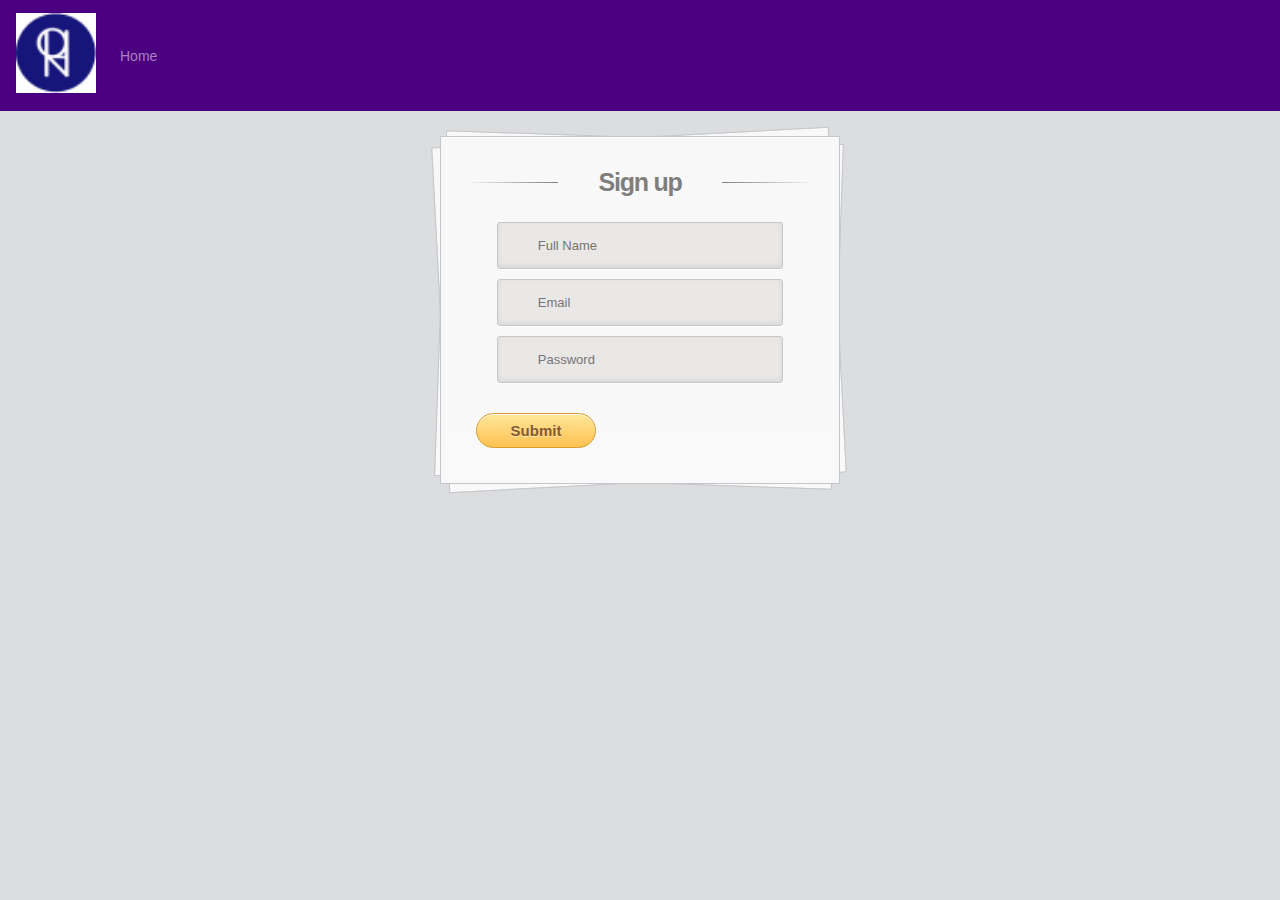
<file: templates/signup.html>
<!DOCTYPE html>
<html lang="en">
  <head>
    <meta charset="UTF-8">
    <meta name="viewport" content="width=device-width, initial-scale=1.0">
    <meta http-equiv="X-UA-Compatible" content="ie=edge">
    <link rel="stylesheet" href="https://cdnjs.cloudflare.com/ajax/libs/twitter-bootstrap/4.3.1/css/bootstrap.min.css">
    <link rel="stylesheet" href="https://use.fontawesome.com/releases/v5.7.2/css/all.css">
    <link rel="stylesheet" href="/static/style.css">

  </head>
<body>

<nav class="navbar navbar-expand-md navbar-dark" style="background-color:#4B0082">
            <a href="/" class="navbar-brand"><img src="/static/Images/brand-white.png" alt="logo" class="img-fluid" width="80px" height="100px"></a>
    
            <button class="navbar-toggler" data-toggle="collapse" data-target="#responsive"><span class="navbar-toggler-icon"></span></button>
    
    
            <div class="collapse navbar-collapse" id="responsive">
                <ul class="navbar-nav mr-auto text-capitalize">
                    <li class="nav-item"><a href="/" class="nav-link">home</a></li>
                    <li class="nav-item"><a href="#" class="nav-link d-md-none">growl</a></li>

    
                </ul>

            </div>
        </nav>
<div class="container">
  <section id="content">
    <form action="signup" method="post">
      <h1>Sign up</h1>
      <div>
        <input type="text" placeholder="Full Name" required="" name="name"/>
      </div>
      <div>
<!--        <input type="text" placeholder="Date of Birth" required="" name="DOB"/>-->
      </div>
      <div>
        <input type="text" placeholder="Email" required="" name="emailID"/>
      </div>
      <div>
        <input type="password" placeholder="Password" required="" name="password"/>
      </div>
      <div>
        <input type="submit" value="Submit">
      </div>
    </form><!-- form -->
    
  </section><!-- content -->
</div><!-- container -->
</body>
</html>
</file>
<file: static/style.css>
* {
    box-sizing: border-box;
  }

  body{
      background-color: #F5F5DC;
      font-family: "Open Sans", "Helvetica Neue", Helvetica, Arial, sans-serif;
      margin: 0;
      font-weight: 300;
      line-height: 1.6;
      color: #000000;
      text-align: left;
  }


.liked{
    color: red;
}

.hide{
    display: none;
}

.banner{
    background-image: url(img/banner.jpg);
    background-repeat: no-repeat;
    background-size: cover;
    background-position: center;
    height: 500px;

}

.banner-title{
    transform: translateY(150px)
}
.banner-end{
    transform: translateY(280px)
}

.thumnail{
    width: 257px;
    height: 257px;
}

.hover-media:hover{
    background-color: #000000;
}
/*--------------------------Grid template starts design for image gallery-----------------*/


.grid-template{
    display: grid;
    grid-template-columns: repeat(5,1fr);
    grid-auto-rows: minmax(250px,auto);
    grid-gap: 10px;
}

.item-1{
    grid-column: 1 / 3;
    grid-row: 1 / 2;

}
.item-7{
    grid-column: 2 / 4;
    grid-row: 2 / 3;
    

}

.item-9{
    grid-row: 3 / 5;
    

}


.item-10{
    grid-row: 3 / 5;
    

}

.item-11{
  grid-column: 3/5;
  grid-row: 3 / 5;
    
}
.item-12{
    grid-row: 3 / 5;
    

}

/*----------------------------------(This code Important for Modal sizing on large device)-----------------------------------*/
.modal-dialog {
    position: relative;
    width: auto;
    max-width: 600px;
    margin: 0 auto;
  }

/*----------------------------------------------------------------------------------------------------------------------------*/
/* Reset CSS */
html, body, div, span, applet, object, iframe,
h1, h2, h3, h4, h5, h6, p, blockquote, pre,
a, abbr, acronym, address, big, cite, code,
del, dfn, em, font, img, ins, kbd, q, s, samp,
small, strike, strong, sub, sup, tt, var,
b, u, i, center,
dl, dt, dd, ol, ul, li,
fieldset, form, label, legend,
table, caption, tbody, tfoot, thead, tr, th, td {
  margin: 0;
  padding: 0;
  border: 0;
  outline: 0;
  font-size: 100%;
  vertical-align: baseline;
  background: transparent;
}
body {
  background: #DCDDDF url(https://cssdeck.com/uploads/media/items/7/7AF2Qzt.png);
  color: #000;
  font: 14px Arial;
  margin: 0 auto;
  padding: 0;
  position: relative;
}
h1{ font-size:28px;}
h2{ font-size:26px;}
h3{ font-size:18px;}
h4{ font-size:16px;}
h5{ font-size:14px;}
h6{ font-size:12px;}
h1,h2,h3,h4,h5,h6{ color:#563D64;}
small{ font-size:10px;}
b, strong{ font-weight:bold;}
a{ text-decoration: none; }
a:hover{ text-decoration: underline; }
.left { float:left; }
.right { float:right; }
.alignleft { float: left; margin-right: 15px; }
.alignright { float: right; margin-left: 15px; }
.clearfix:after,
form:after {
  content: ".";
  display: block;
  height: 0;
  clear: both;
  visibility: hidden;
}
.container { margin: 25px auto; position: relative; width: 900px; }
#content {
  background: #f9f9f9;
  background: -moz-linear-gradient(top,  rgba(248,248,248,1) 0%, rgba(249,249,249,1) 100%);
  background: -webkit-linear-gradient(top,  rgba(248,248,248,1) 0%,rgba(249,249,249,1) 100%);
  background: -o-linear-gradient(top,  rgba(248,248,248,1) 0%,rgba(249,249,249,1) 100%);
  background: -ms-linear-gradient(top,  rgba(248,248,248,1) 0%,rgba(249,249,249,1) 100%);
  background: linear-gradient(top,  rgba(248,248,248,1) 0%,rgba(249,249,249,1) 100%);
  filter: progid:DXImageTransform.Microsoft.gradient( startColorstr='#f8f8f8', endColorstr='#f9f9f9',GradientType=0 );
  -webkit-box-shadow: 0 1px 0 #fff inset;
  -moz-box-shadow: 0 1px 0 #fff inset;
  -ms-box-shadow: 0 1px 0 #fff inset;
  -o-box-shadow: 0 1px 0 #fff inset;
  box-shadow: 0 1px 0 #fff inset;
  border: 1px solid #c4c6ca;
  margin: 0 auto;
  padding: 25px 0 0;
  position: relative;
  text-align: center;
  text-shadow: 0 1px 0 #fff;
  width: 400px;
}
#content h1 {
  color: #7E7E7E;
  font: bold 25px Helvetica, Arial, sans-serif;
  letter-spacing: -0.05em;
  line-height: 20px;
  margin: 10px 0 30px;
}
#content h1:before,
#content h1:after {
  content: "";
  height: 1px;
  position: absolute;
  top: 10px;
  width: 27%;
}
#content h1:after {
  background: rgb(126,126,126);
  background: -moz-linear-gradient(left,  rgba(126,126,126,1) 0%, rgba(255,255,255,1) 100%);
  background: -webkit-linear-gradient(left,  rgba(126,126,126,1) 0%,rgba(255,255,255,1) 100%);
  background: -o-linear-gradient(left,  rgba(126,126,126,1) 0%,rgba(255,255,255,1) 100%);
  background: -ms-linear-gradient(left,  rgba(126,126,126,1) 0%,rgba(255,255,255,1) 100%);
  background: linear-gradient(left,  rgba(126,126,126,1) 0%,rgba(255,255,255,1) 100%);
    right: 0;
}
#content h1:before {
  background: rgb(126,126,126);
  background: -moz-linear-gradient(right,  rgba(126,126,126,1) 0%, rgba(255,255,255,1) 100%);
  background: -webkit-linear-gradient(right,  rgba(126,126,126,1) 0%,rgba(255,255,255,1) 100%);
  background: -o-linear-gradient(right,  rgba(126,126,126,1) 0%,rgba(255,255,255,1) 100%);
  background: -ms-linear-gradient(right,  rgba(126,126,126,1) 0%,rgba(255,255,255,1) 100%);
  background: linear-gradient(right,  rgba(126,126,126,1) 0%,rgba(255,255,255,1) 100%);
    left: 0;
}
#content:after,
#content:before {
  background: #f9f9f9;
  background: -moz-linear-gradient(top,  rgba(248,248,248,1) 0%, rgba(249,249,249,1) 100%);
  background: -webkit-linear-gradient(top,  rgba(248,248,248,1) 0%,rgba(249,249,249,1) 100%);
  background: -o-linear-gradient(top,  rgba(248,248,248,1) 0%,rgba(249,249,249,1) 100%);
  background: -ms-linear-gradient(top,  rgba(248,248,248,1) 0%,rgba(249,249,249,1) 100%);
  background: linear-gradient(top,  rgba(248,248,248,1) 0%,rgba(249,249,249,1) 100%);
  filter: progid:DXImageTransform.Microsoft.gradient( startColorstr='#f8f8f8', endColorstr='#f9f9f9',GradientType=0 );
  border: 1px solid #c4c6ca;
  content: "";
  display: block;
  height: 100%;
  left: -1px;
  position: absolute;
  width: 100%;
}
#content:after {
  -webkit-transform: rotate(2deg);
  -moz-transform: rotate(2deg);
  -ms-transform: rotate(2deg);
  -o-transform: rotate(2deg);
  transform: rotate(2deg);
  top: 0;
  z-index: -1;
}
#content:before {
  -webkit-transform: rotate(-3deg);
  -moz-transform: rotate(-3deg);
  -ms-transform: rotate(-3deg);
  -o-transform: rotate(-3deg);
  transform: rotate(-3deg);
  top: 0;
  z-index: -2;
}
#content form { margin: 0 20px; position: relative }
#content form input[type="text"],
#content form input[type="password"] {
  -webkit-border-radius: 3px;
  -moz-border-radius: 3px;
  -ms-border-radius: 3px;
  -o-border-radius: 3px;
  border-radius: 3px;
  -webkit-box-shadow: 0 1px 0 #fff, 0 -2px 5px rgba(0,0,0,0.08) inset;
  -moz-box-shadow: 0 1px 0 #fff, 0 -2px 5px rgba(0,0,0,0.08) inset;
  -ms-box-shadow: 0 1px 0 #fff, 0 -2px 5px rgba(0,0,0,0.08) inset;
  -o-box-shadow: 0 1px 0 #fff, 0 -2px 5px rgba(0,0,0,0.08) inset;
  box-shadow: 0 1px 0 #fff, 0 -2px 5px rgba(0,0,0,0.08) inset;
  -webkit-transition: all 0.5s ease;
  -moz-transition: all 0.5s ease;
  -ms-transition: all 0.5s ease;
  -o-transition: all 0.5s ease;
  transition: all 0.5s ease;
  background: #eae7e7 url(https://cssdeck.com/uploads/media/items/8/8bcLQqF.png) no-repeat;
  border: 1px solid #c8c8c8;
  color: #777;
  font: 13px Helvetica, Arial, sans-serif;
  margin: 0 0 10px;
  padding: 15px 10px 15px 40px;
  width: 80%;
}
#content form input[type="text"]:focus,
#content form input[type="password"]:focus {
  -webkit-box-shadow: 0 0 2px #ed1c24 inset;
  -moz-box-shadow: 0 0 2px #ed1c24 inset;
  -ms-box-shadow: 0 0 2px #ed1c24 inset;
  -o-box-shadow: 0 0 2px #ed1c24 inset;
  box-shadow: 0 0 2px #ed1c24 inset;
  background-color: #fff;
  border: 1px solid #ed1c24;
  outline: none;
}
#username { background-position: 10px 10px !important }
#password { background-position: 10px -53px !important }
#content form input[type="submit"] {
  background: rgb(254,231,154);
  background: -moz-linear-gradient(top,  rgba(254,231,154,1) 0%, rgba(254,193,81,1) 100%);
  background: -webkit-linear-gradient(top,  rgba(254,231,154,1) 0%,rgba(254,193,81,1) 100%);
  background: -o-linear-gradient(top,  rgba(254,231,154,1) 0%,rgba(254,193,81,1) 100%);
  background: -ms-linear-gradient(top,  rgba(254,231,154,1) 0%,rgba(254,193,81,1) 100%);
  background: linear-gradient(top,  rgba(254,231,154,1) 0%,rgba(254,193,81,1) 100%);
  filter: progid:DXImageTransform.Microsoft.gradient( startColorstr='#fee79a', endColorstr='#fec151',GradientType=0 );
  -webkit-border-radius: 30px;
  -moz-border-radius: 30px;
  -ms-border-radius: 30px;
  -o-border-radius: 30px;
  border-radius: 30px;
  -webkit-box-shadow: 0 1px 0 rgba(255,255,255,0.8) inset;
  -moz-box-shadow: 0 1px 0 rgba(255,255,255,0.8) inset;
  -ms-box-shadow: 0 1px 0 rgba(255,255,255,0.8) inset;
  -o-box-shadow: 0 1px 0 rgba(255,255,255,0.8) inset;
  box-shadow: 0 1px 0 rgba(255,255,255,0.8) inset;
  border: 1px solid #D69E31;
  color: #85592e;
  cursor: pointer;
  float: left;
  font: bold 15px Helvetica, Arial, sans-serif;
  height: 35px;
  margin: 20px 0 35px 15px;
  position: relative;
  text-shadow: 0 1px 0 rgba(255,255,255,0.5);
  width: 120px;
}
#content form input[type="submit"]:hover {
  background: rgb(254,193,81);
  background: -moz-linear-gradient(top,  rgba(254,193,81,1) 0%, rgba(254,231,154,1) 100%);
  background: -webkit-linear-gradient(top,  rgba(254,193,81,1) 0%,rgba(254,231,154,1) 100%);
  background: -o-linear-gradient(top,  rgba(254,193,81,1) 0%,rgba(254,231,154,1) 100%);
  background: -ms-linear-gradient(top,  rgba(254,193,81,1) 0%,rgba(254,231,154,1) 100%);
  background: linear-gradient(top,  rgba(254,193,81,1) 0%,rgba(254,231,154,1) 100%);
  filter: progid:DXImageTransform.Microsoft.gradient( startColorstr='#fec151', endColorstr='#fee79a',GradientType=0 );
}
#content form div a {
  color: #004a80;
    float: right;
    font-size: 12px;
    margin: 30px 15px 0 0;
    text-decoration: underline;
}
.button {
  background: rgb(247,249,250);
  background: -moz-linear-gradient(top,  rgba(247,249,250,1) 0%, rgba(240,240,240,1) 100%);
  background: -webkit-linear-gradient(top,  rgba(247,249,250,1) 0%,rgba(240,240,240,1) 100%);
  background: -o-linear-gradient(top,  rgba(247,249,250,1) 0%,rgba(240,240,240,1) 100%);
  background: -ms-linear-gradient(top,  rgba(247,249,250,1) 0%,rgba(240,240,240,1) 100%);
  background: linear-gradient(top,  rgba(247,249,250,1) 0%,rgba(240,240,240,1) 100%);
  filter: progid:DXImageTransform.Microsoft.gradient( startColorstr='#f7f9fa', endColorstr='#f0f0f0',GradientType=0 );
  -webkit-box-shadow: 0 1px 2px rgba(0,0,0,0.1) inset;
  -moz-box-shadow: 0 1px 2px rgba(0,0,0,0.1) inset;
  -ms-box-shadow: 0 1px 2px rgba(0,0,0,0.1) inset;
  -o-box-shadow: 0 1px 2px rgba(0,0,0,0.1) inset;
  box-shadow: 0 1px 2px rgba(0,0,0,0.1) inset;
  -webkit-border-radius: 0 0 5px 5px;
  -moz-border-radius: 0 0 5px 5px;
  -o-border-radius: 0 0 5px 5px;
  -ms-border-radius: 0 0 5px 5px;
  border-radius: 0 0 5px 5px;
  border-top: 1px solid #CFD5D9;
  padding: 15px 0;
}
.button a {
  background: url(https://cssdeck.com/uploads/media/items/8/8bcLQqF.png) 0 -112px no-repeat;
  color: #7E7E7E;
  font-size: 17px;
  padding: 2px 0 2px 40px;
  text-decoration: none;
  -webkit-transition: all 0.3s ease;
  -moz-transition: all 0.3s ease;
  -ms-transition: all 0.3s ease;
  -o-transition: all 0.3s ease;
  transition: all 0.3s ease;
}
.button a:hover {
  background-position: 0 -135px;
  color: #000000;
}
</file>
